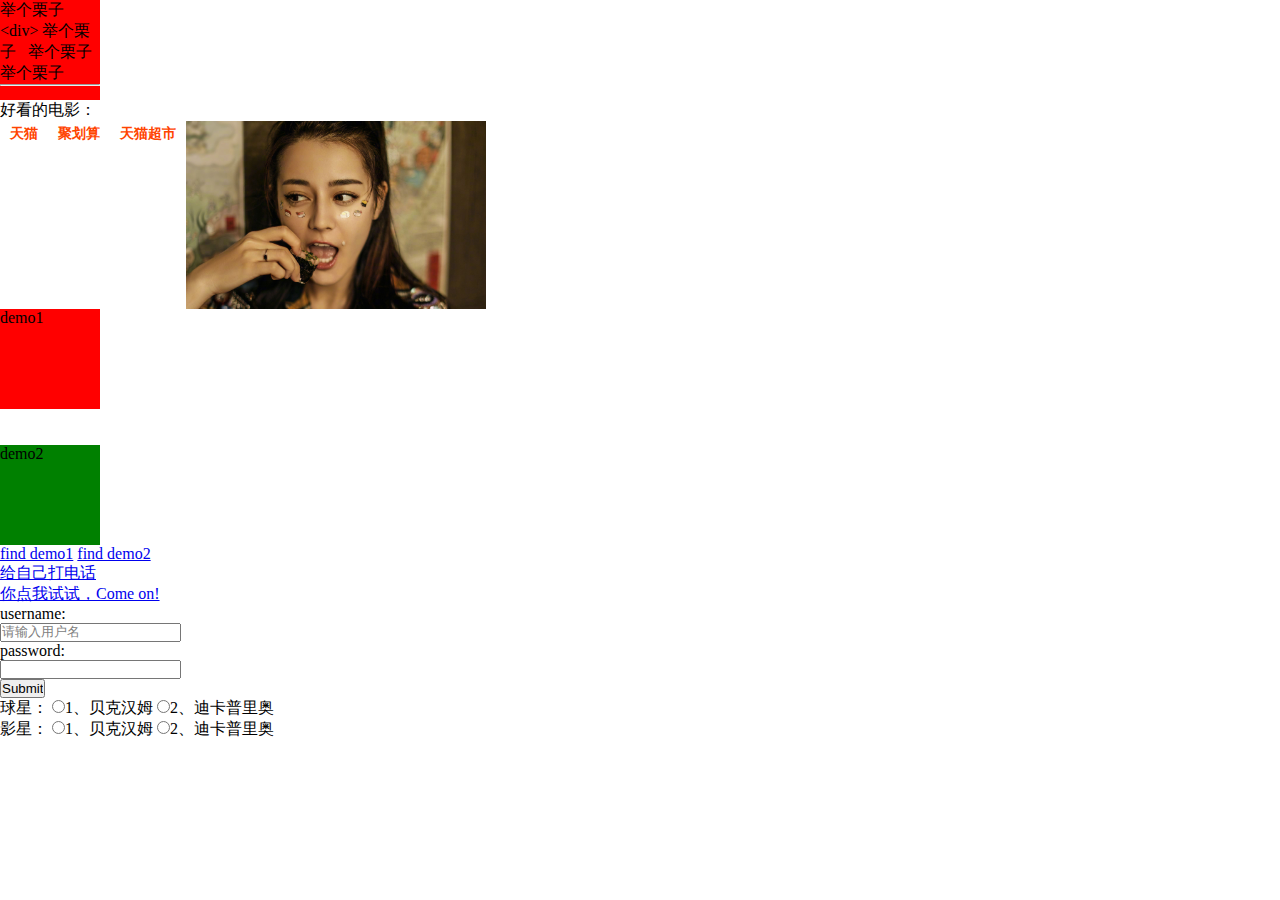
<file: MyWeb/Test01/index.html>
<html lang="en, zh">
	<!-- 告诉搜索引擎爬虫，我们的网站是关于什么内容的 -->
	<head>
		<meta charset="utf-8">
		<meta content="服装" name="keywords">
		<meta content="这是一个穿了不想脱的衣服" name="description">
		<title>淘宝网</title>
		<style type="text/css">
			*{

				margin: 0;
				padding: 0;
			}
			ul{

				list-style: none;
			}
			li{
				margin: 0 10px;
				float: left;
				color: #f40;
				font-weight: bold;
				font-size: 14px;
				height: 25px;
				line-height: 25px;
				padding-top: 0 5px;
			}
			li:hover{
				border-radius: 10px;
				background-color: #f40;
				color: #fff;
			}

		</style>
	</head>
	<body>
		<div style="width: 100px;height: 100px;background: red;">
			举个栗子&lt;div&gt;
			举个栗子&nbsp;&nbsp;&nbsp;举个栗子
			<br>
			举个栗子
			<hr>
		</div>
		好看的电影：
		<div>
			<!-- <ol type="i" reversed="reversed" start="20">
				<li>
					marvel
				</li>
				<li>
					速8
				</li>
				<li>
					返老还童
				</li>
				<li>
					了不起的盖茨比
				</li>	
			</ol> -->
			<ul type="circle">
				<li>天猫</li>
				<li>聚划算</li>
				<li>天猫超市</li>
			</ul>
		</div>
		<div>
			<a href="https://baidu.com" target="_blank">
			<img src="迪丽热巴.jpg" width="300"></img>
			</a>
		</div>
		<div id="#demo1" style="width:100px;height:100px;background-color: red;">
			demo1
		</div>
		<br>
		<br>
		<div id="#demo2" style="width:100px;height:100px;background-color: green;">
			demo2
		</div>
		<a href="#demo1">find demo1</a>
		<a href="#demo2">find demo2</a>
		<div>
			<a href="tel:18883503505">给自己打电话</a>
			<br>
			<a href="javascript:while(1){alert('让你手欠')}">你点我试试，Come on!</a>
			<!-- <a>标签作用：
				1、锚点
				2、超链接
				3、打电话、发邮件
				4、协议限定符 
			-->
		</div>
		<form method="get" action="">
			<p>
				username:
				<br>
				<input type="text" name="username" style="color: gray" value="请输入用户名" 
				onfocus="
					if(this.value == '请输入用户名')
					{
						this.value='';
						this.style.color='black';
					}
				"
				onblur="
					if(this.value == '')
					{
						this.value = '请输入用户名';
						this.style.color = 'gray';
					}
				"
				> 
					
				</input>
			</p>
			<p>
				password:
				<br>
				<input type="password" name="password">
					
				</input>
			</p>
			<input type="submit"></input>		
		</form>
		<div>
			<p>
				球星：
				<input type="radio" name="Select01">1、贝克汉姆</input>
				<input type="radio" name="Select01">2、迪卡普里奥</input>
			</p>
			<p>
				影星：
				<input type="radio" name="Select02">1、贝克汉姆</input>
				<input type="radio" name="Select02">2、迪卡普里奥</input>
			</p>
		</div>
	</body>
</html>
</file>
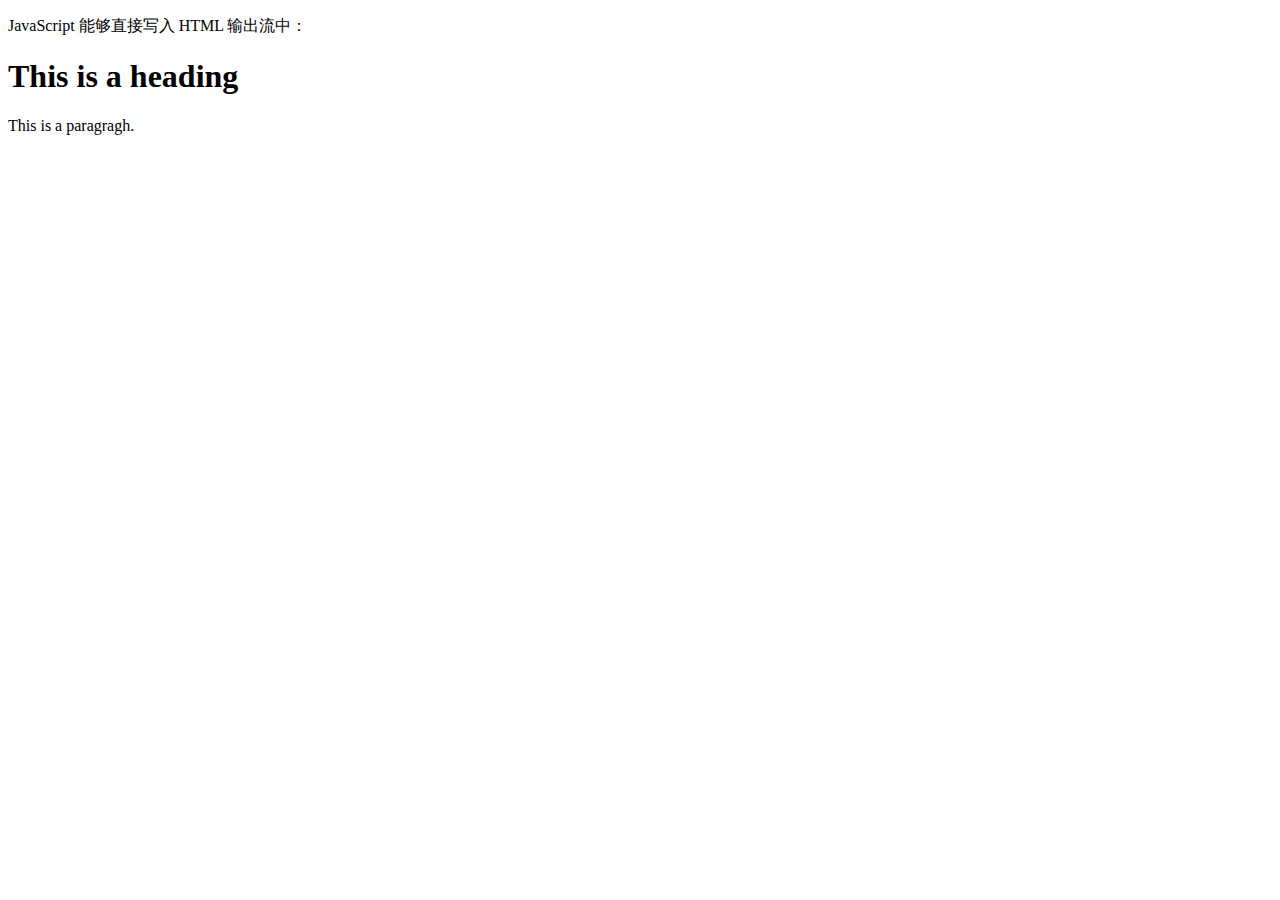
<file: MyWeb/Test03/test03.html>
<!DOCTYPE html>
<html lang="en" dir="ltr">
  <head>
    <meta charset="utf-8">
    <title>hello JavaScript</title>
  </head>
  <body>
    <p>
      JavaScript 能够直接写入 HTML 输出流中：
    </p>
    <script>
      document.write("<h1>This is a heading</h1>");
      document.write("<p>This is a paragragh.</p>");
    </script>
  </body>
</html>
</file>
